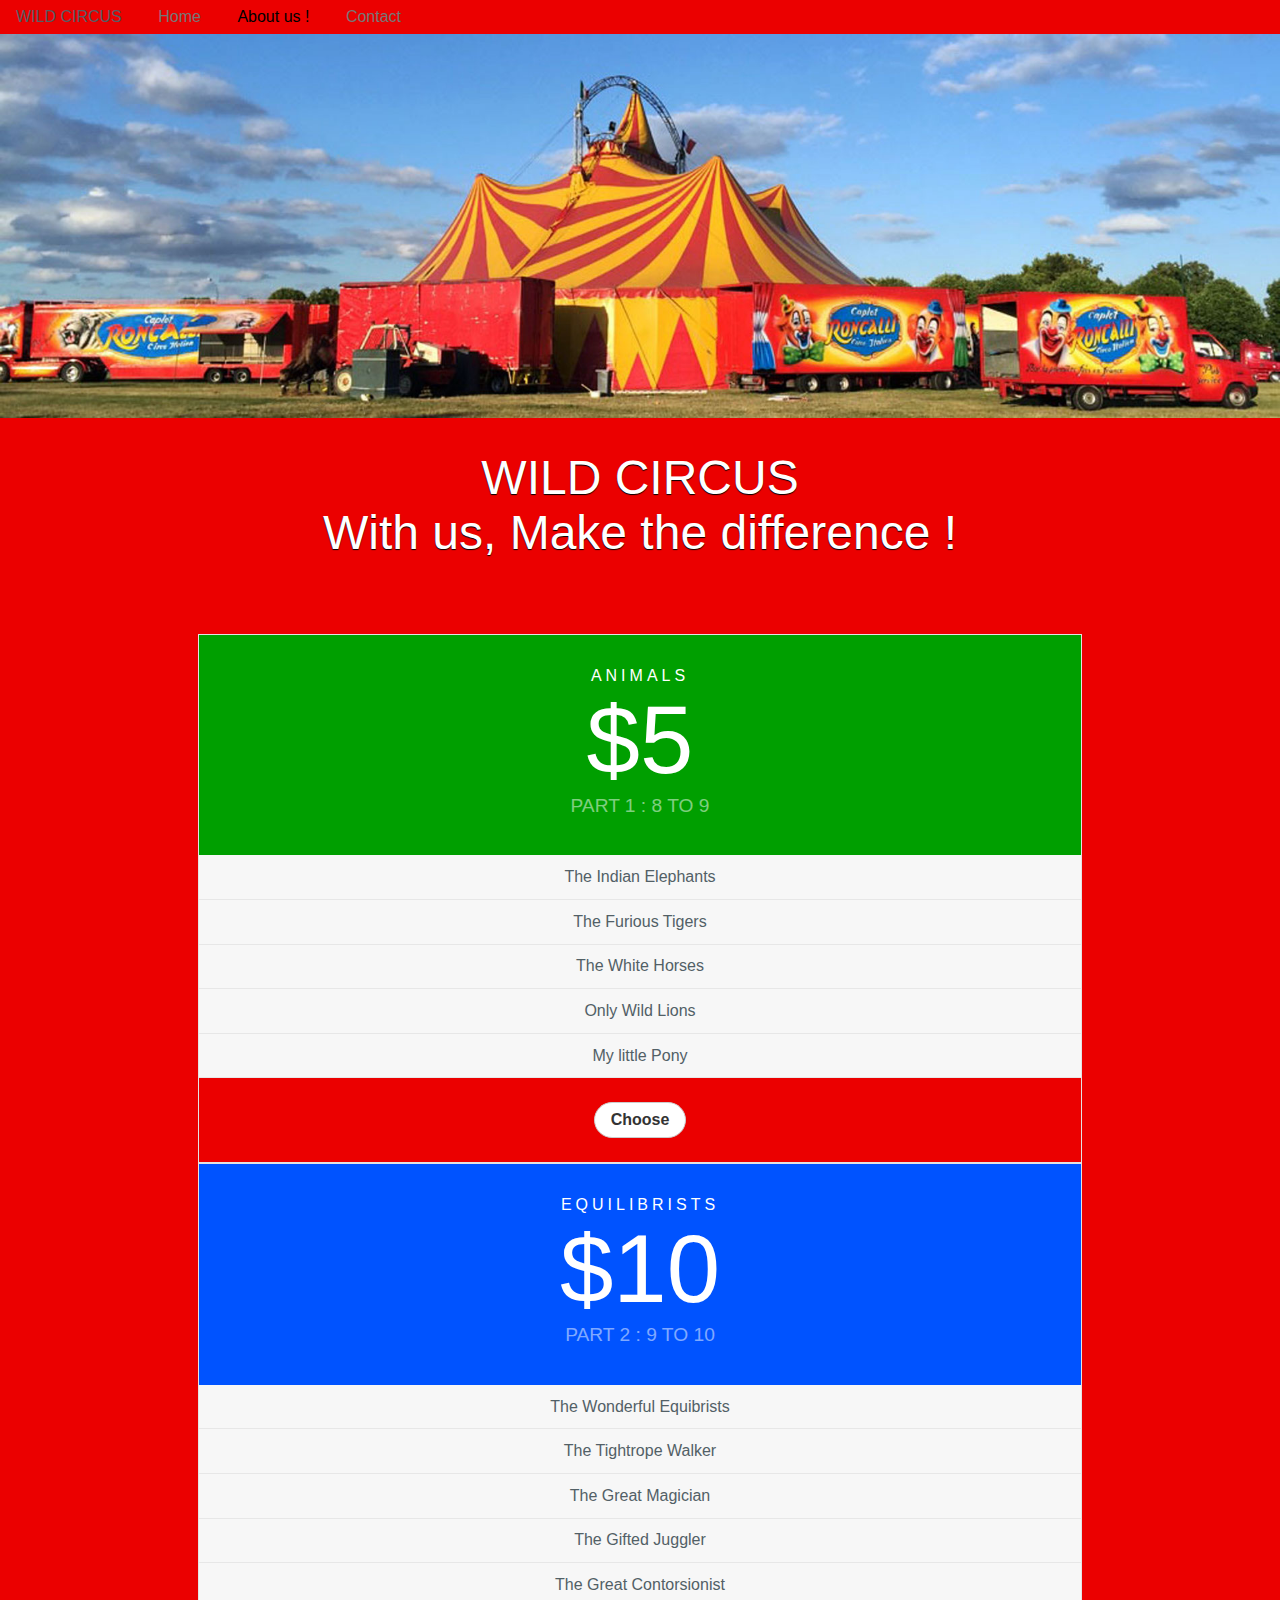
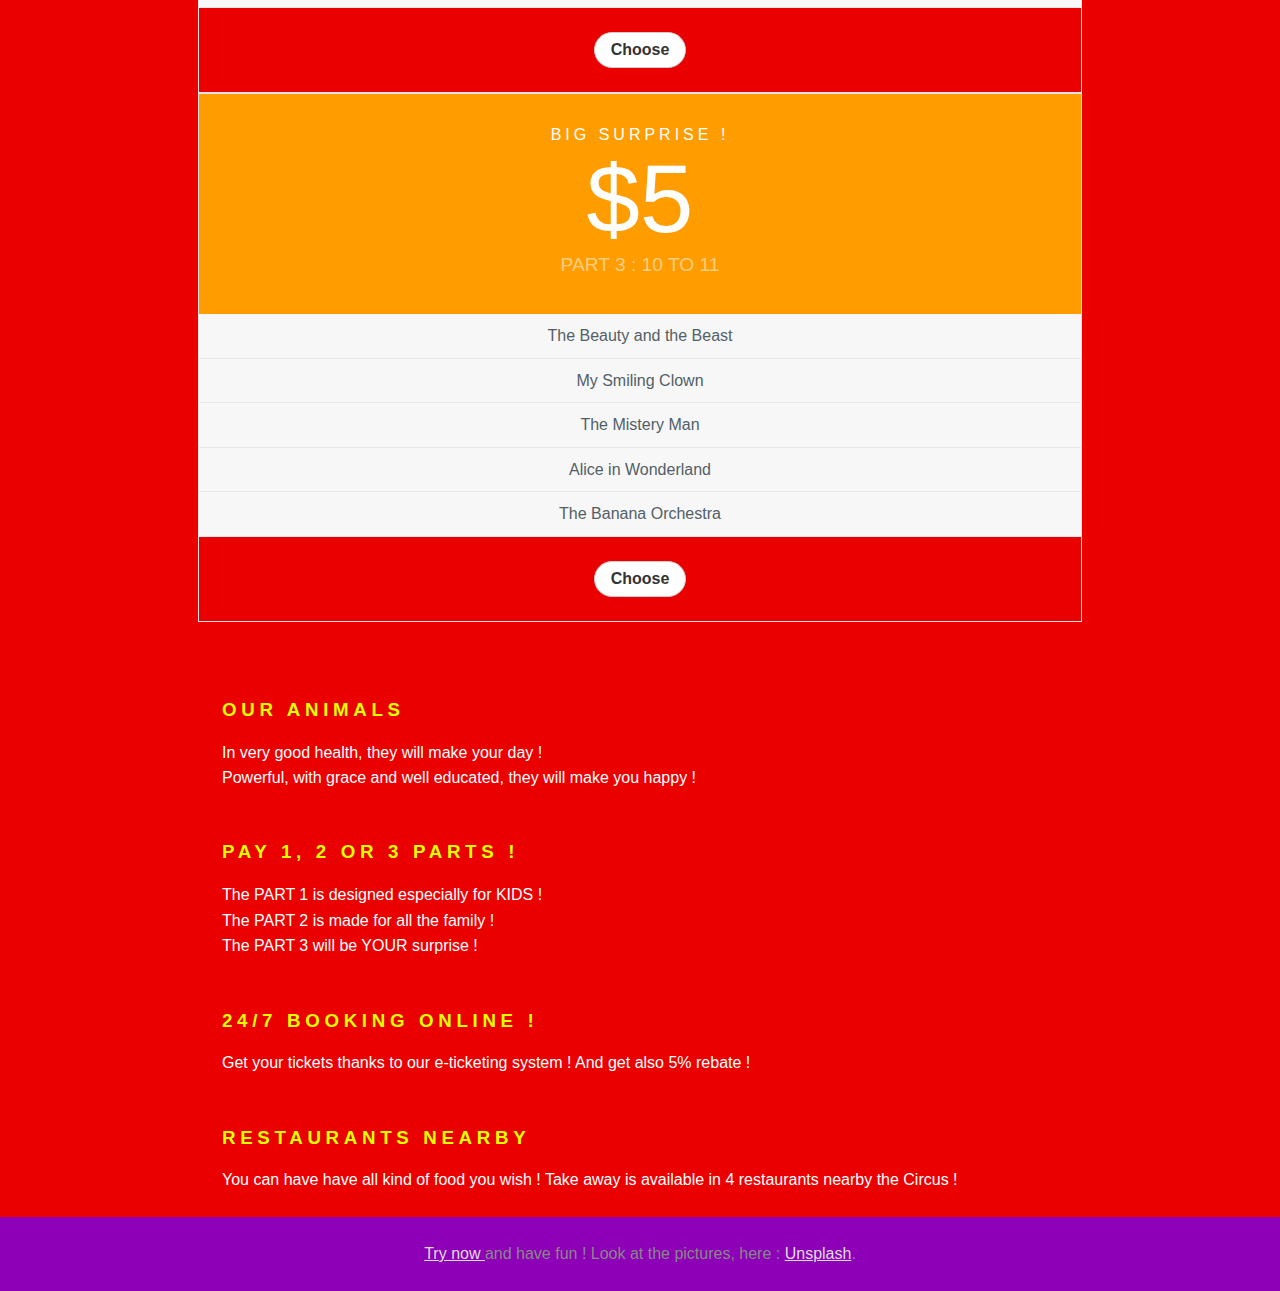
<file: index.html>
<!doctype html>
<html lang="en">
<head>
    <meta charset="utf-8">
<meta name="viewport" content="width=device-width, initial-scale=1.0">
<meta name="description" content="A layout example that shows off a responsive pricing table.">

    <title>Wild Circus homepage</title>

    


        <link rel="stylesheet" href="css/layouts/pricing2.css">




<!--[if lte IE 8]>
  
    <link rel="stylesheet" href="http://yui.yahooapis.com/pure/0.6.0/grids-responsive-old-ie-min.css">
  
<![endif]-->
<!--[if gt IE 8]><!-->
  
    <link rel="stylesheet" href="http://yui.yahooapis.com/pure/0.6.0/grids-responsive-min.css">
  
<!--<![endif]-->


    <!--[if lte IE 8]>
        <link rel="stylesheet" href="css/layouts/pricing-old-ie.css">
    <![endif]-->
    <!--[if gt IE 8]><!-->
        <link rel="stylesheet" href="css/layouts/pricing.css">
    <!--<![endif]-->
  


</head>
<body>


<div class="pure-menu pure-menu-horizontal">
    <a href="#" class="pure-menu-heading">WILD CIRCUS</a>
    <ul class="pure-menu-list">
        <li class="pure-menu-item"><a href="index.html" class="pure-menu-link">Home</a></li>
        <li class="pure-menu-item pure-menu-selected"><a href="#" class="pure-menu-link">About us !</a></li>
        <li class="pure-menu-item"><a href="#" class="pure-menu-link">Contact</a></li>
    </ul>
</div>
    
      <img class="pure-img" src="images/ph11.jpg">


    <div class="banner1">
    
    
  <h1 class="banner-head">
        WILD CIRCUS<br>With us, Make the difference !
    </h1>
</div>

<div class="l-content">
    <div class="pricing-tables pure-g">
        
        
        
        <div class="pure-u-1 pure-u-md-1-3">
            <div class="pricing-table pricing-table-free">
                <div class="pricing-table-header">
                    <h2>ANIMALS</h2>

                    <span class="pricing-table-price">
                        $5 <span>part 1 : 8 to 9</span>
                    </span>
                </div>

                <ul class="pricing-table-list">
                    <li>The Indian Elephants</li>
                    <li>The Furious Tigers</li>
                    <li>The White Horses</li>
                    <li>Only Wild Lions</li>
                    <li>My little Pony</li>
                  
                </ul>

                
                <a href="page2.html">
                <button class="button-choose pure-button">Choose</button>
                </a>
            </div>
        </div>

        
        
        
        
        
        
        <div class="pure-u-1 pure-u-md-1-3">
            <div class="pricing-table pricing-table-biz pricing-table-selected">
                <div class="pricing-table-header">
                    <h2>Equilibrists</h2>

                    <span class="pricing-table-price">
                        $10 <span>Part 2 : 9 to 10</span>
                    </span>
                </div>

                <ul class="pricing-table-list">
                    <li>The Wonderful Equibrists</li>
                    <li>The Tightrope Walker</li>
                    <li>The Great Magician</li>
                    <li>The Gifted Juggler</li>
                    <li>The Great Contorsionist</li>
                   
                </ul>
                
                <a href="page3.html">
                <button class="button-choose pure-button">Choose</button>
                </a>
            </div>
        </div>

        
        
        
        
        <div class="pure-u-1 pure-u-md-1-3">
            <div class="pricing-table pricing-table-enterprise">
                <div class="pricing-table-header">
                    <h2>big surprise !</h2>

                    <span class="pricing-table-price">
                        $5 <span>Part 3 : 10 to 11</span>
                    </span>
                </div>

                <ul class="pricing-table-list">
                    <li>The Beauty and the Beast
                    </li>
                    <li>My Smiling Clown</li>
                    <li>The Mistery Man</li>
                    <li>Alice in Wonderland</li>
                    <li>The Banana Orchestra</li>
                    
                </ul>
                
                 <a href="page4.html">
                <button class="button-choose pure-button">Choose</button>
                </a>
            </div>
        </div>
        
        
 
        
        
        
        
    </div> <!-- end pricing-tables -->

    <div class="information pure-g">
        <div class="pure-u-1 pure-u-md-1-2">
            <div class="l-box">
                <h3 class="information-head">Our Animals</h3>
                <p>
                    In very good health, they will make your day !<br>Powerful, with grace and well educated, they will make you happy ! 
                </p>
            </div>
        </div>

        <div class="pure-u-1 pure-u-md-1-2">
            <div class="l-box">
                <h3 class="information-head">Pay 1, 2 or 3 parts !</h3>
                <p>
                   The PART 1 is designed especially for KIDS !<br>The PART 2 is made for all the family !<br>The PART 3 will be YOUR surprise !
                </p>
            </div>
        </div>

        <div class="pure-u-1 pure-u-md-1-2">
            <div class="l-box">
                <h3 class="information-head">24/7 booking online !</h3>
                <p>
                    Get your tickets thanks to our e-ticketing system ! And get also 5% rebate !
                </p>
            </div>
        </div>

        <div class="pure-u-1 pure-u-md-1-2">
            <div class="l-box">
                <h3 class="information-head">Restaurants nearby</h3>
                <p>
                    You can have have all kind of food you wish ! Take away is available in 4 restaurants nearby the Circus !
                </p>
            </div>
        </div>
    </div> <!-- end information -->
</div> <!-- end l-content -->

<div class="footer l-box">
    <p>
        <a href="#">Try now </a>and have fun ! Look at the pictures, here : <a href='http://unsplash.com/'>Unsplash</a>.
    </p>
</div>




</body>
</html>
</file>
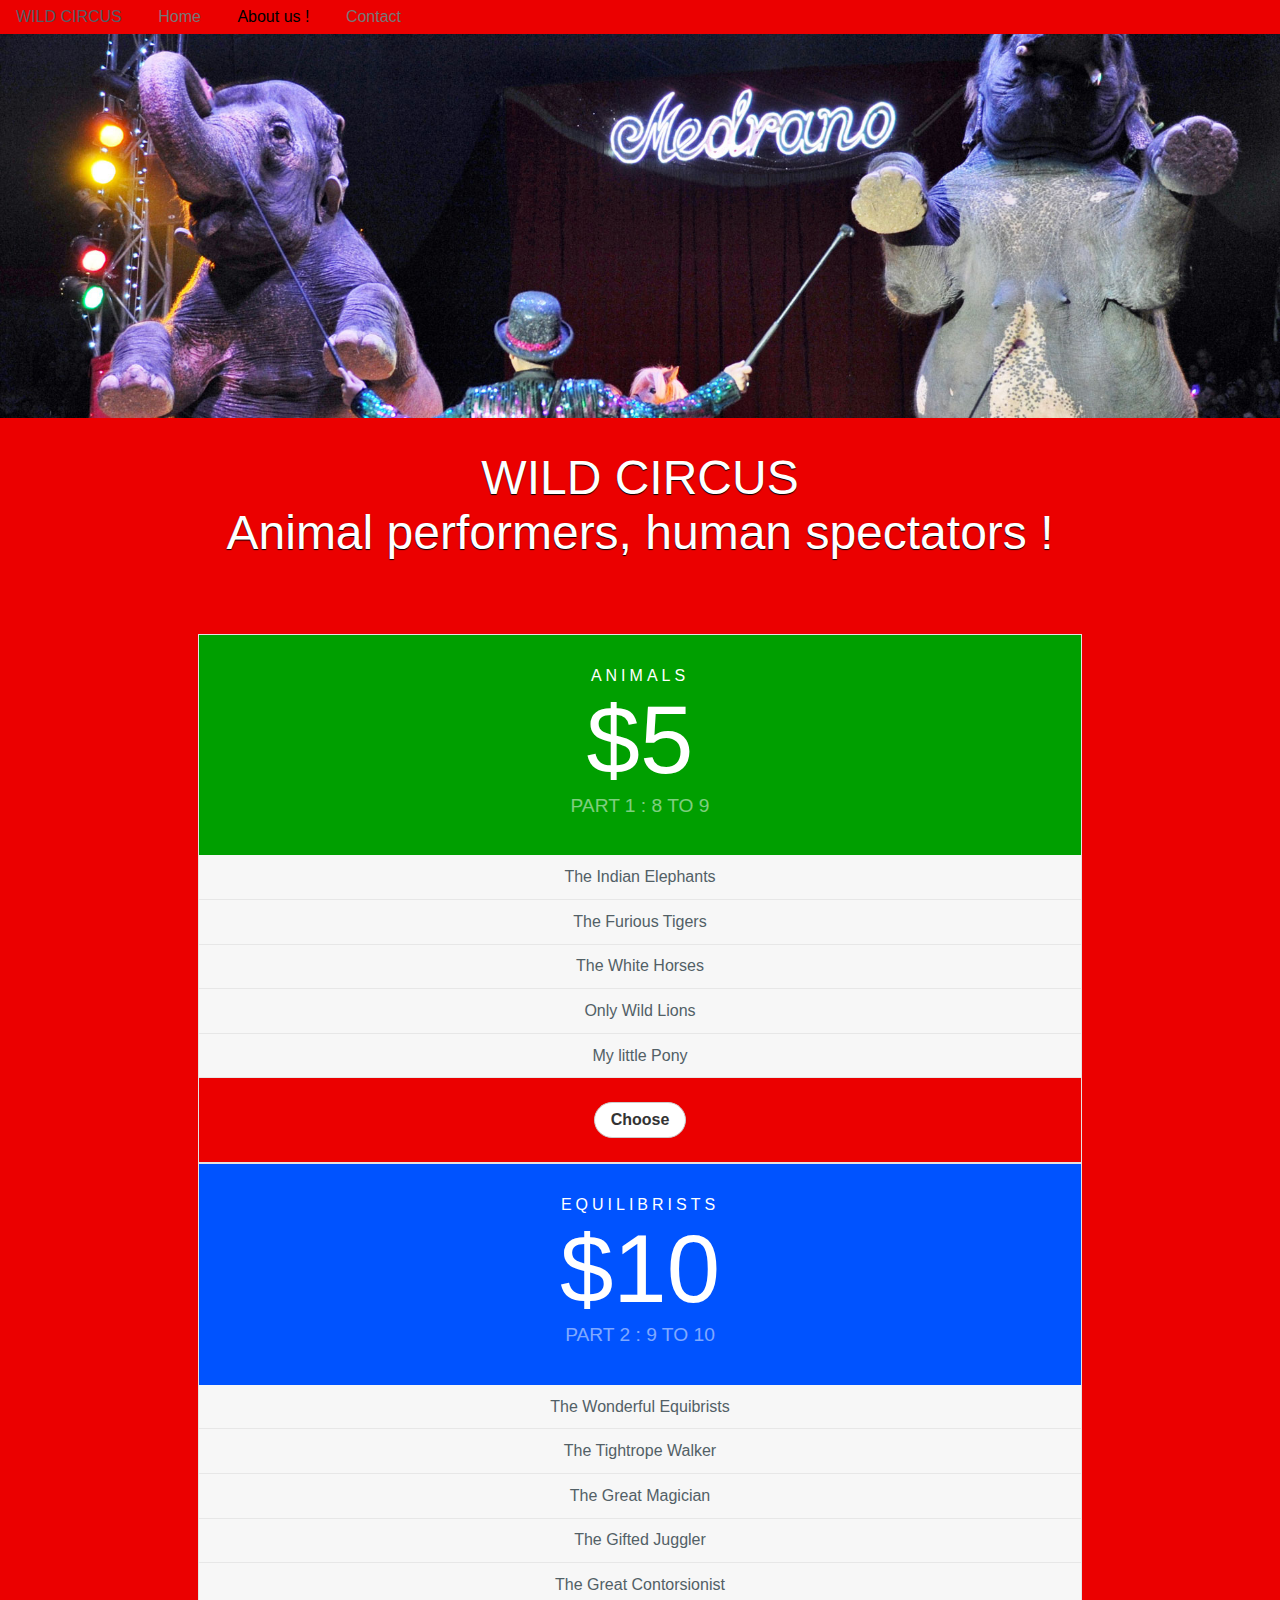
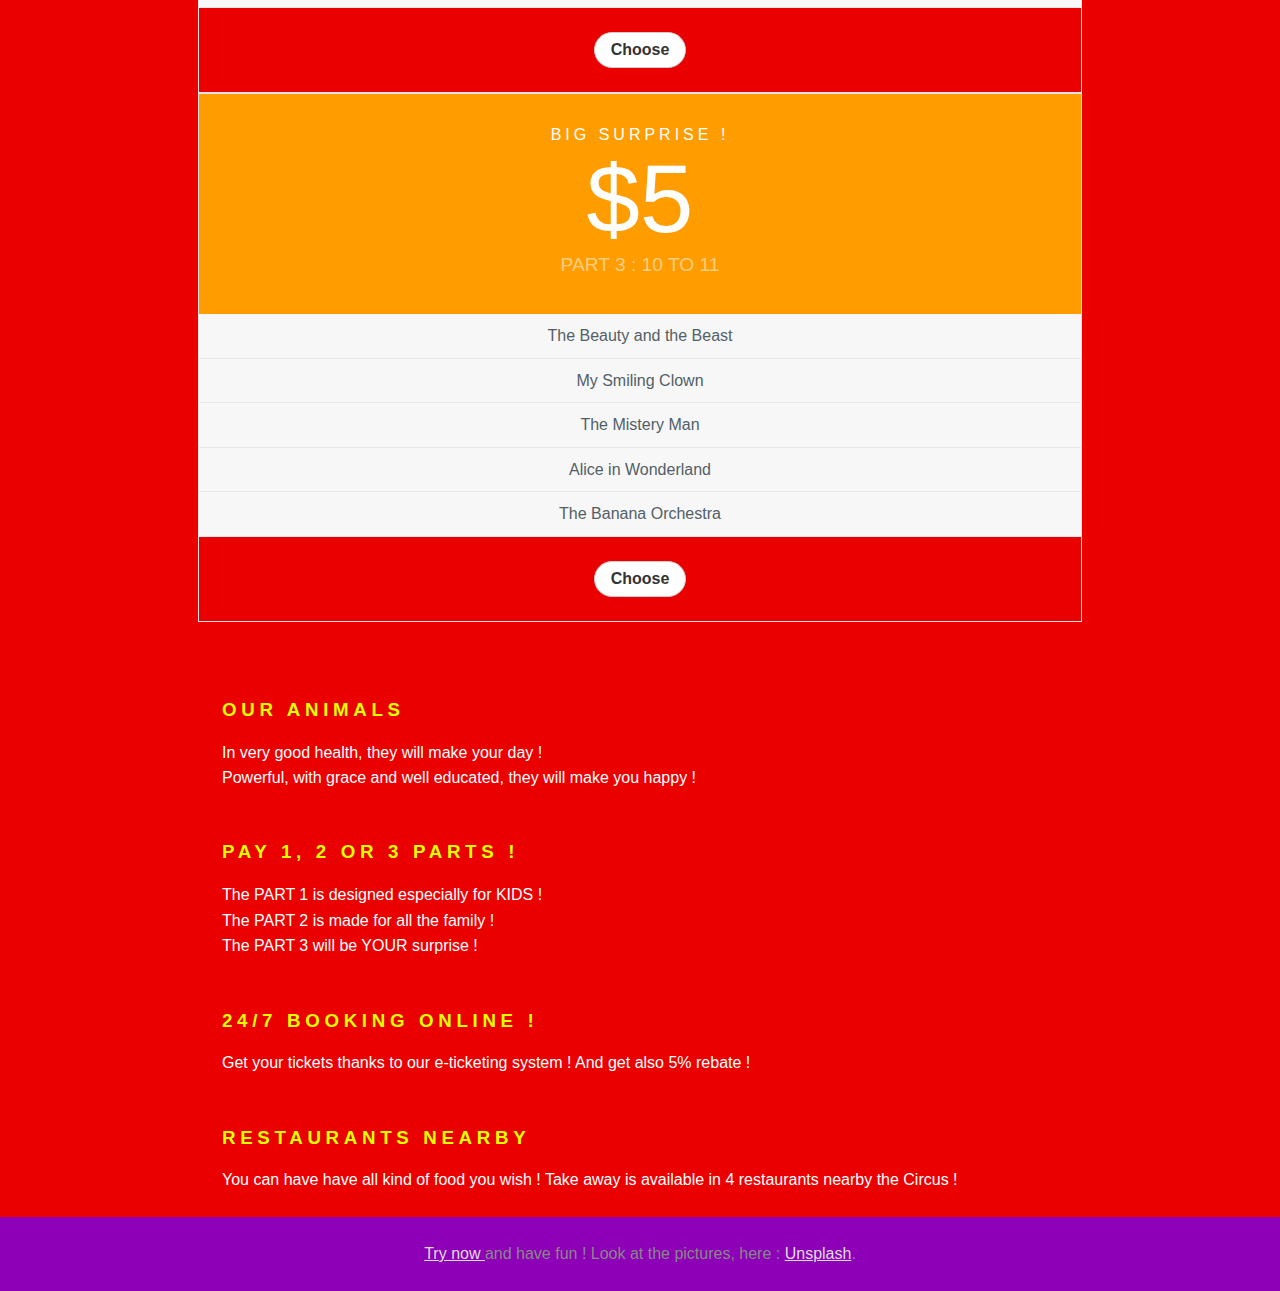
<file: page2.html>
<!doctype html>
<html lang="en">
<head>
    <meta charset="utf-8">
<meta name="viewport" content="width=device-width, initial-scale=1.0">
<meta name="description" content="A layout example that shows off a responsive pricing table.">

    <title>Wild Circus Animals</title>

    


        <link rel="stylesheet" href="css/layouts/pricing2.css">




<!--[if lte IE 8]>
  
    <link rel="stylesheet" href="http://yui.yahooapis.com/pure/0.6.0/grids-responsive-old-ie-min.css">
  
<![endif]-->
<!--[if gt IE 8]><!-->
  
    <link rel="stylesheet" href="http://yui.yahooapis.com/pure/0.6.0/grids-responsive-min.css">
  
<!--<![endif]-->


    <!--[if lte IE 8]>
        <link rel="stylesheet" href="css/layouts/pricing-old-ie.css">
    <![endif]-->
    <!--[if gt IE 8]><!-->
        <link rel="stylesheet" href="css/layouts/pricing.css">
    <!--<![endif]-->
  


</head>
<body>


<div class="pure-menu pure-menu-horizontal">
    <a href="#" class="pure-menu-heading">WILD CIRCUS</a>
    <ul class="pure-menu-list">
        <li class="pure-menu-item"><a href="index.html" class="pure-menu-link">Home</a></li>
        <li class="pure-menu-item pure-menu-selected"><a href="#" class="pure-menu-link">About us !</a></li>
        <li class="pure-menu-item"><a href="#" class="pure-menu-link">Contact</a></li>
    </ul>
</div>
    
      <img class="pure-img" src="images/ph21.jpg">


    <div class="banner1">
    
    
  <h1 class="banner-head">
        WILD CIRCUS<br>Animal performers, human spectators !
    </h1>
</div>

<div class="l-content">
    <div class="pricing-tables pure-g">
        
        
        
        <div class="pure-u-1 pure-u-md-1-3">
            <div class="pricing-table pricing-table-free">
                <div class="pricing-table-header">
                    <h2>ANIMALS</h2>

                    <span class="pricing-table-price">
                        $5 <span>part 1 : 8 to 9</span>
                    </span>
                </div>

                <ul class="pricing-table-list">
                    <li>The Indian Elephants</li>
                    <li>The Furious Tigers</li>
                    <li>The White Horses</li>
                    <li>Only Wild Lions</li>
                    <li>My little Pony</li>
                  
                </ul>

                
                <a href="page2.html">
                <button class="button-choose pure-button">Choose</button>
                </a>
            </div>
        </div>

        
        
        
        
        
        
        <div class="pure-u-1 pure-u-md-1-3">
            <div class="pricing-table pricing-table-biz pricing-table-selected">
                <div class="pricing-table-header">
                    <h2>Equilibrists</h2>

                    <span class="pricing-table-price">
                        $10 <span>Part 2 : 9 to 10</span>
                    </span>
                </div>

                <ul class="pricing-table-list">
                    <li>The Wonderful Equibrists</li>
                    <li>The Tightrope Walker</li>
                    <li>The Great Magician</li>
                    <li>The Gifted Juggler</li>
                    <li>The Great Contorsionist</li>
                   
                </ul>
                
                <a href="page3.html">
                <button class="button-choose pure-button">Choose</button>
                </a>
            </div>
        </div>

        
        
        
        
        <div class="pure-u-1 pure-u-md-1-3">
            <div class="pricing-table pricing-table-enterprise">
                <div class="pricing-table-header">
                    <h2>big surprise !</h2>

                    <span class="pricing-table-price">
                        $5 <span>Part 3 : 10 to 11</span>
                    </span>
                </div>

                <ul class="pricing-table-list">
                    <li>The Beauty and the Beast
                    </li>
                    <li>My Smiling Clown</li>
                    <li>The Mistery Man</li>
                    <li>Alice in Wonderland</li>
                    <li>The Banana Orchestra</li>
                    
                </ul>
                
                 <a href="page4.html">
                <button class="button-choose pure-button">Choose</button>
                </a>
            </div>
        </div>
        
        
 
        
        
        
        
    </div> <!-- end pricing-tables -->

    <div class="information pure-g">
        <div class="pure-u-1 pure-u-md-1-2">
            <div class="l-box">
                <h3 class="information-head">Our Animals</h3>
                <p>
                    In very good health, they will make your day !<br>Powerful, with grace and well educated, they will make you happy ! 
                </p>
            </div>
        </div>

        <div class="pure-u-1 pure-u-md-1-2">
            <div class="l-box">
                <h3 class="information-head">Pay 1, 2 or 3 parts !</h3>
                <p>
                   The PART 1 is designed especially for KIDS !<br>The PART 2 is made for all the family !<br>The PART 3 will be YOUR surprise !
                </p>
            </div>
        </div>

        <div class="pure-u-1 pure-u-md-1-2">
            <div class="l-box">
                <h3 class="information-head">24/7 booking online !</h3>
                <p>
                    Get your tickets thanks to our e-ticketing system ! And get also 5% rebate !
                </p>
            </div>
        </div>

        <div class="pure-u-1 pure-u-md-1-2">
            <div class="l-box">
                <h3 class="information-head">Restaurants nearby</h3>
                <p>
                    You can have have all kind of food you wish ! Take away is available in 4 restaurants nearby the Circus !
                </p>
            </div>
        </div>
    </div> <!-- end information -->
</div> <!-- end l-content -->

<div class="footer l-box">
    <p>
        <a href="#">Try now </a>and have fun ! Look at the pictures, here : <a href='http://unsplash.com/'>Unsplash</a>.
    </p>
</div>




</body>
</html>
</file>
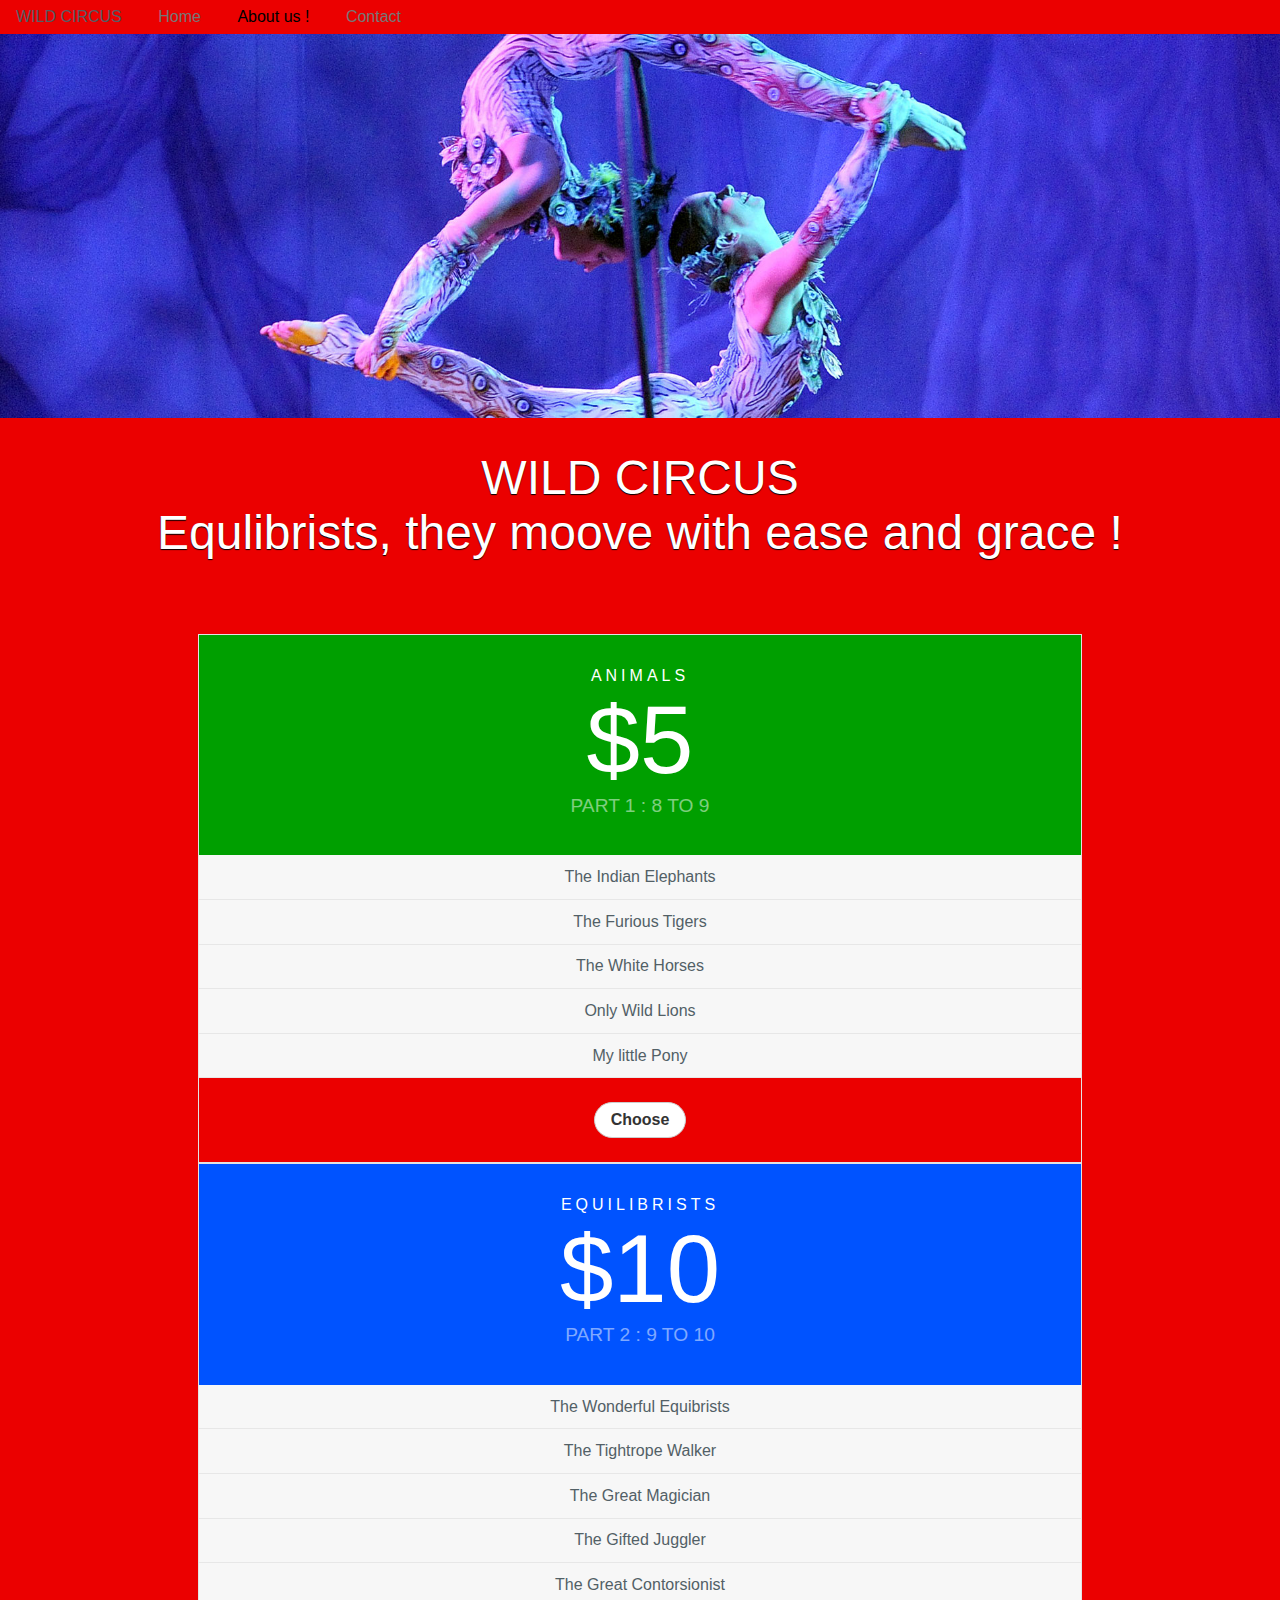
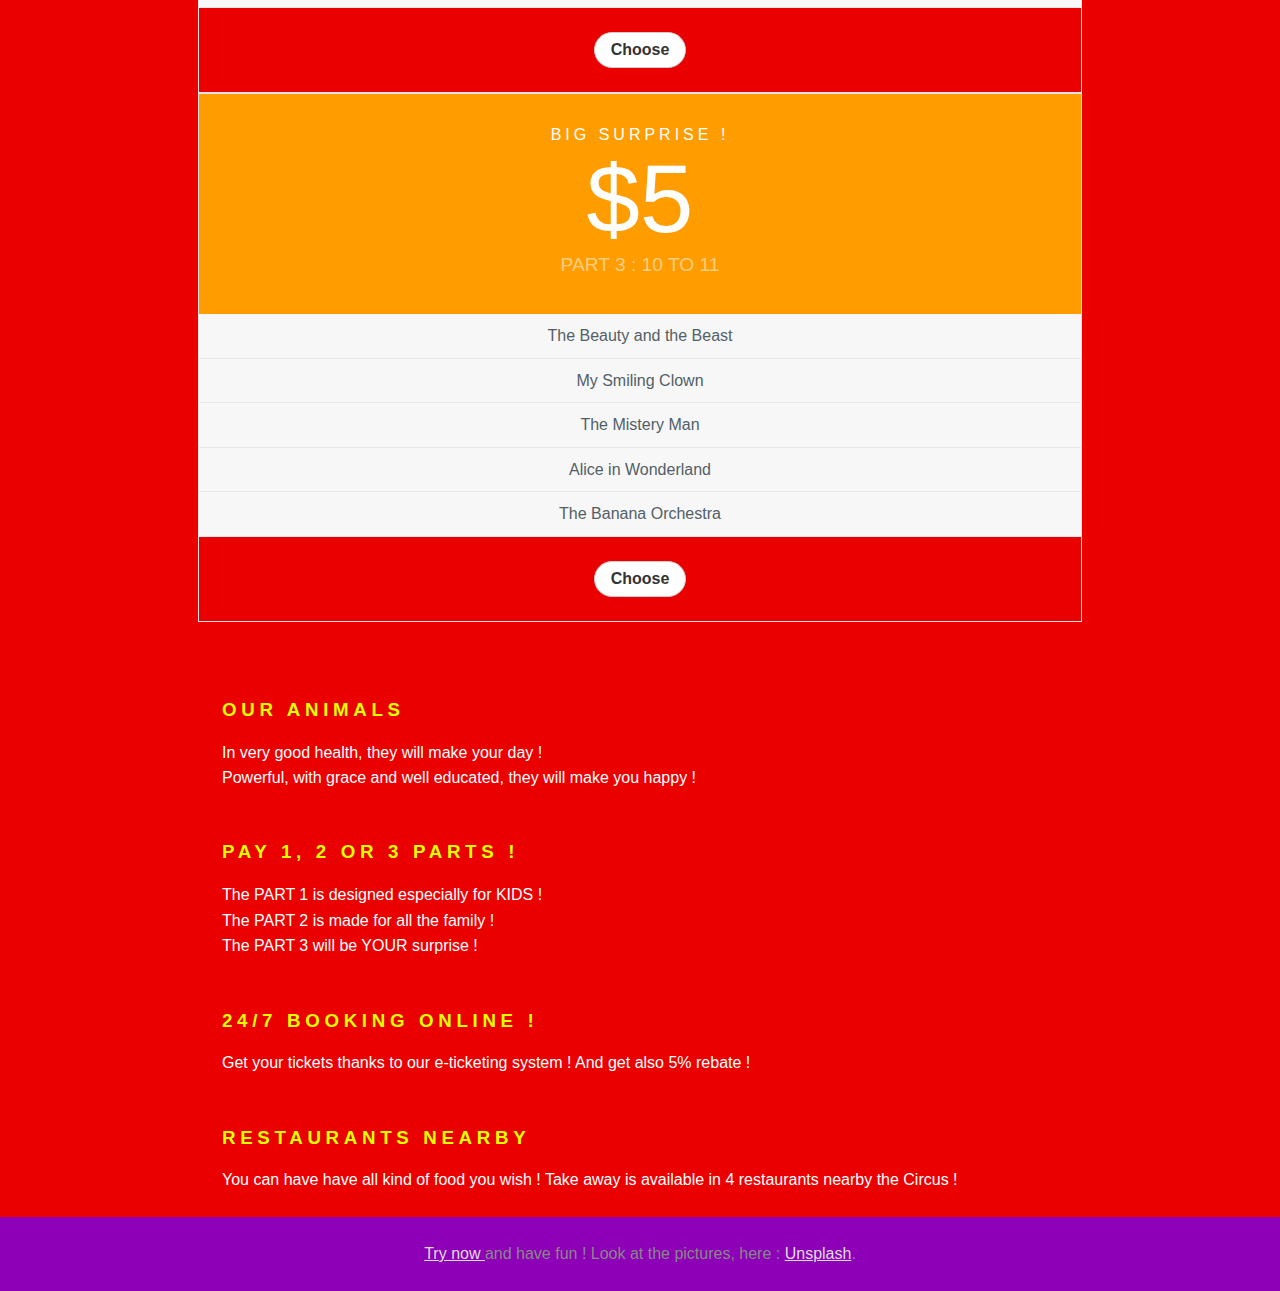
<file: page3.html>
<!doctype html>
<html lang="en">
<head>
    <meta charset="utf-8">
<meta name="viewport" content="width=device-width, initial-scale=1.0">
<meta name="description" content="A layout example that shows off a responsive pricing table.">

    <title>Wild Circus Equilibrists</title>

    


        <link rel="stylesheet" href="css/layouts/pricing2.css">




<!--[if lte IE 8]>
  
    <link rel="stylesheet" href="http://yui.yahooapis.com/pure/0.6.0/grids-responsive-old-ie-min.css">
  
<![endif]-->
<!--[if gt IE 8]><!-->
  
    <link rel="stylesheet" href="http://yui.yahooapis.com/pure/0.6.0/grids-responsive-min.css">
  
<!--<![endif]-->


    <!--[if lte IE 8]>
        <link rel="stylesheet" href="css/layouts/pricing-old-ie.css">
    <![endif]-->
    <!--[if gt IE 8]><!-->
        <link rel="stylesheet" href="css/layouts/pricing.css">
    <!--<![endif]-->
  


</head>
<body>


<div class="pure-menu pure-menu-horizontal">
    <a href="#" class="pure-menu-heading">WILD CIRCUS</a>
    <ul class="pure-menu-list">
        <li class="pure-menu-item"><a href="index.html" class="pure-menu-link">Home</a></li>
        <li class="pure-menu-item pure-menu-selected"><a href="#" class="pure-menu-link">About us !</a></li>
        <li class="pure-menu-item"><a href="#" class="pure-menu-link">Contact</a></li>
    </ul>
</div>
    
      <img class="pure-img" src="images/ph31.jpg">


    <div class="banner1">
    
    
  <h1 class="banner-head">
        WILD CIRCUS<br>Equlibrists, they moove with ease and grace !
    </h1>
</div>

<div class="l-content">
    <div class="pricing-tables pure-g">
        
        
        
        <div class="pure-u-1 pure-u-md-1-3">
            <div class="pricing-table pricing-table-free">
                <div class="pricing-table-header">
                    <h2>ANIMALS</h2>

                    <span class="pricing-table-price">
                        $5 <span>part 1 : 8 to 9</span>
                    </span>
                </div>

                <ul class="pricing-table-list">
                    <li>The Indian Elephants</li>
                    <li>The Furious Tigers</li>
                    <li>The White Horses</li>
                    <li>Only Wild Lions</li>
                    <li>My little Pony</li>
                  
                </ul>

                
                <a href="page2.html">
                <button class="button-choose pure-button">Choose</button>
                </a>
            </div>
        </div>

        
        
        
        
        
        
        <div class="pure-u-1 pure-u-md-1-3">
            <div class="pricing-table pricing-table-biz pricing-table-selected">
                <div class="pricing-table-header">
                    <h2>Equilibrists</h2>

                    <span class="pricing-table-price">
                        $10 <span>Part 2 : 9 to 10</span>
                    </span>
                </div>

                <ul class="pricing-table-list">
                    <li>The Wonderful Equibrists</li>
                    <li>The Tightrope Walker</li>
                    <li>The Great Magician</li>
                    <li>The Gifted Juggler</li>
                    <li>The Great Contorsionist</li>
                   
                </ul>
                
                <a href="page3.html">
                <button class="button-choose pure-button">Choose</button>
                </a>
            </div>
        </div>

        
        
        
        
        <div class="pure-u-1 pure-u-md-1-3">
            <div class="pricing-table pricing-table-enterprise">
                <div class="pricing-table-header">
                    <h2>big surprise !</h2>

                    <span class="pricing-table-price">
                        $5 <span>Part 3 : 10 to 11</span>
                    </span>
                </div>

                <ul class="pricing-table-list">
                    <li>The Beauty and the Beast
                    </li>
                    <li>My Smiling Clown</li>
                    <li>The Mistery Man</li>
                    <li>Alice in Wonderland</li>
                    <li>The Banana Orchestra</li>
                    
                </ul>
                
                 <a href="page4.html">
                <button class="button-choose pure-button">Choose</button>
                </a>
            </div>
        </div>
        
        
 
        
        
        
        
    </div> <!-- end pricing-tables -->

    <div class="information pure-g">
        <div class="pure-u-1 pure-u-md-1-2">
            <div class="l-box">
                <h3 class="information-head">Our Animals</h3>
                <p>
                    In very good health, they will make your day !<br>Powerful, with grace and well educated, they will make you happy ! 
                </p>
            </div>
        </div>

        <div class="pure-u-1 pure-u-md-1-2">
            <div class="l-box">
                <h3 class="information-head">Pay 1, 2 or 3 parts !</h3>
                <p>
                   The PART 1 is designed especially for KIDS !<br>The PART 2 is made for all the family !<br>The PART 3 will be YOUR surprise !
                </p>
            </div>
        </div>

        <div class="pure-u-1 pure-u-md-1-2">
            <div class="l-box">
                <h3 class="information-head">24/7 booking online !</h3>
                <p>
                    Get your tickets thanks to our e-ticketing system ! And get also 5% rebate !
                </p>
            </div>
        </div>

        <div class="pure-u-1 pure-u-md-1-2">
            <div class="l-box">
                <h3 class="information-head">Restaurants nearby</h3>
                <p>
                    You can have have all kind of food you wish ! Take away is available in 4 restaurants nearby the Circus !
                </p>
            </div>
        </div>
    </div> <!-- end information -->
</div> <!-- end l-content -->

<div class="footer l-box">
    <p>
        <a href="#">Try now </a>and have fun ! Look at the pictures, here : <a href='http://unsplash.com/'>Unsplash</a>.
    </p>
</div>




</body>
</html>
</file>
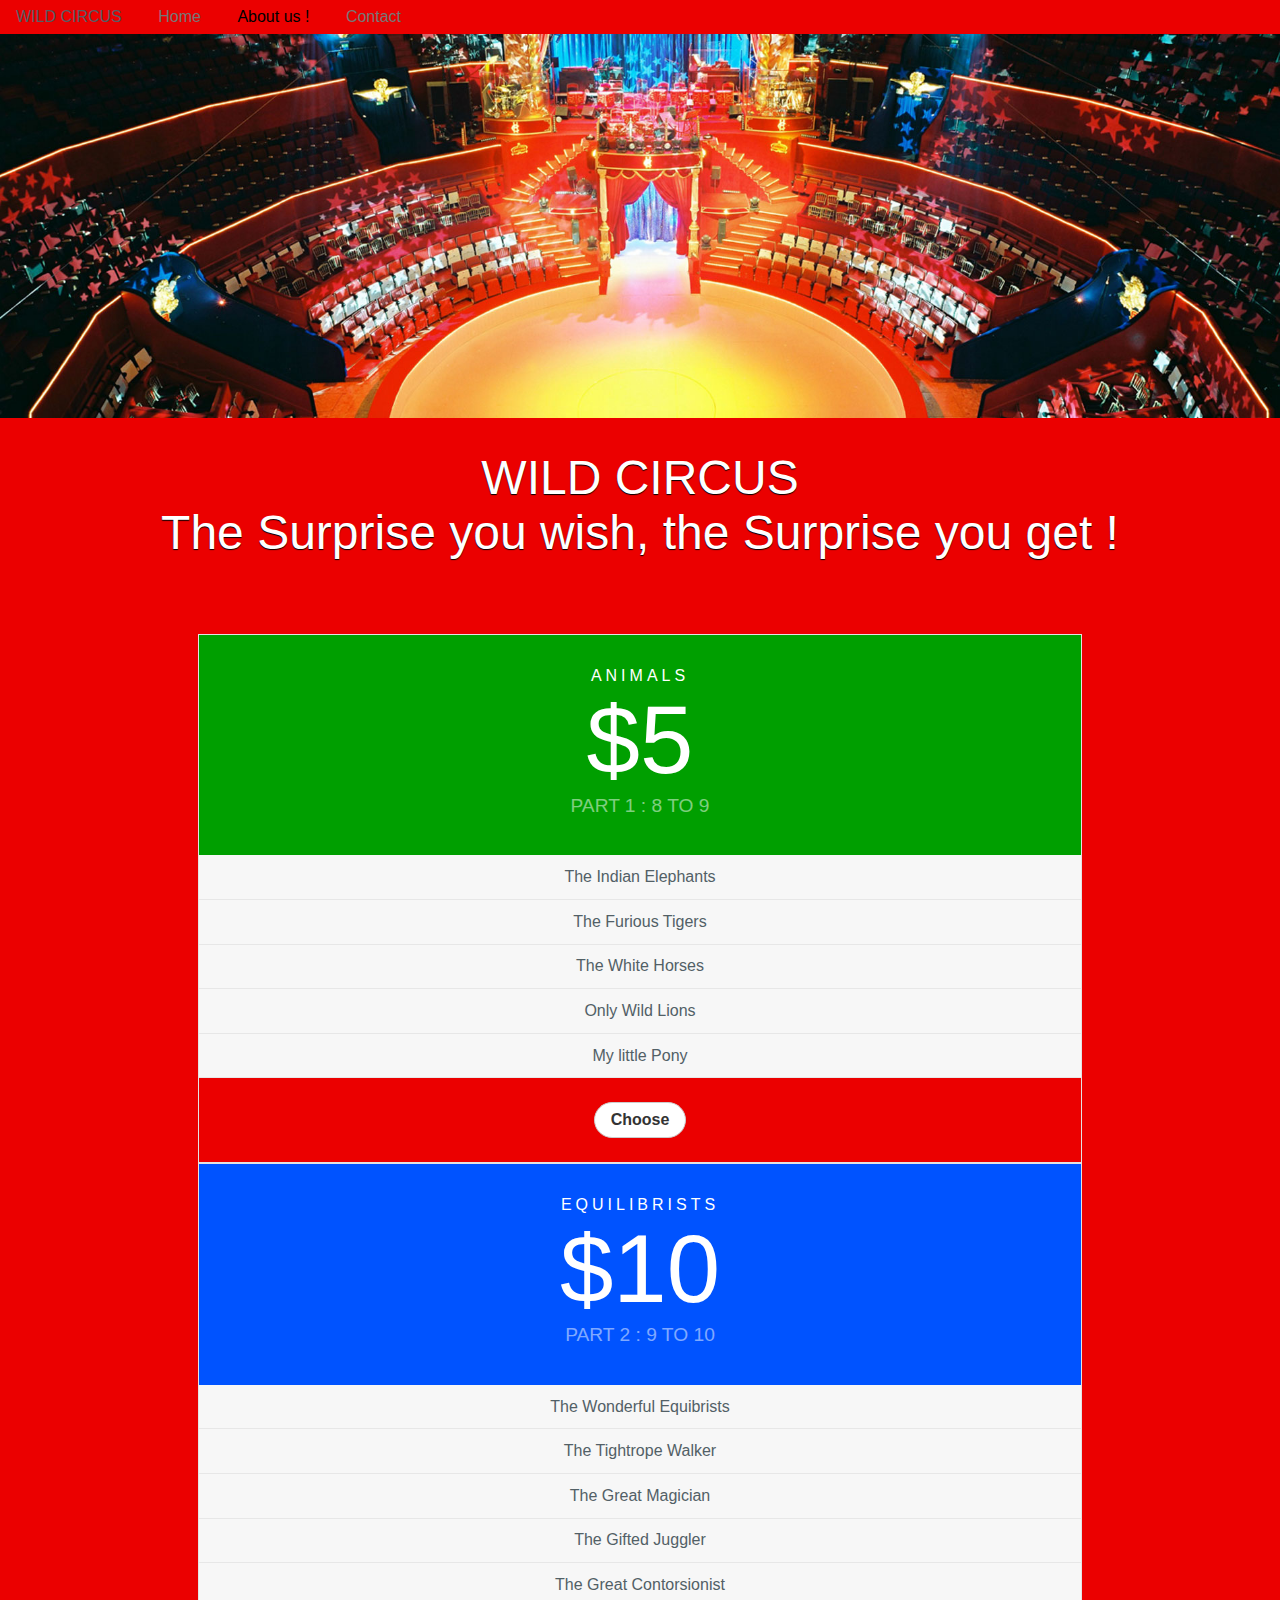
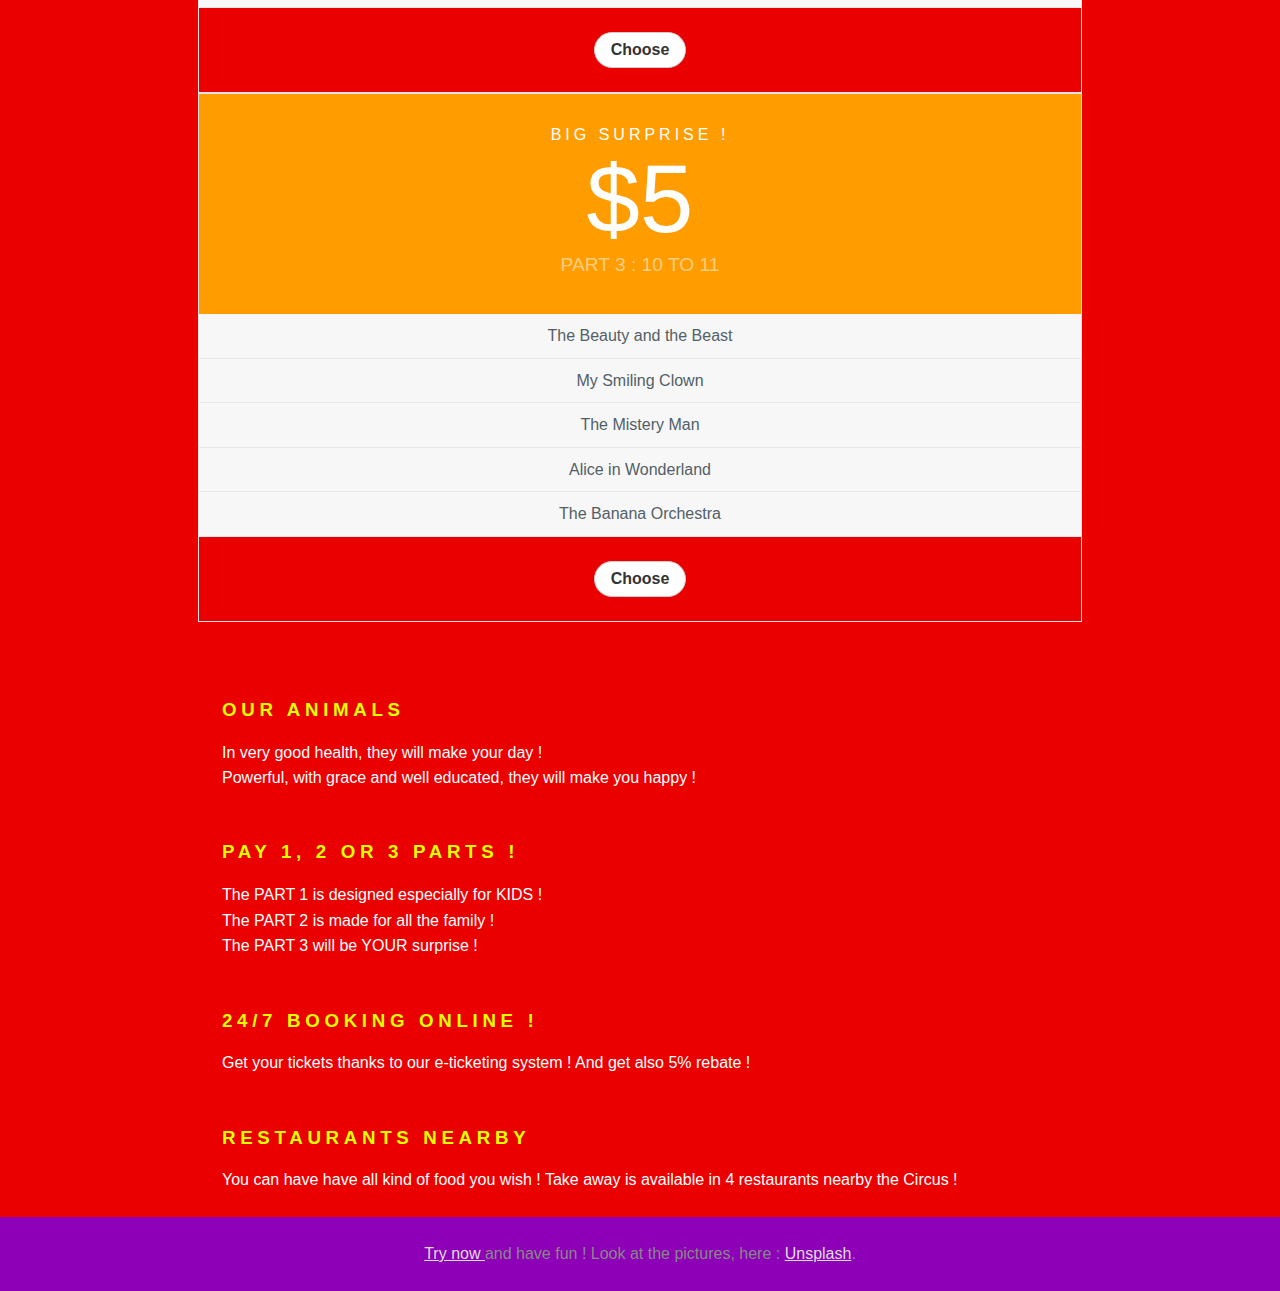
<file: page4.html>
<!doctype html>
<html lang="en">
<head>
    <meta charset="utf-8">
<meta name="viewport" content="width=device-width, initial-scale=1.0">
<meta name="description" content="A layout example that shows off a responsive pricing table.">

    <title>Wild Circus Surprise</title>

    


        <link rel="stylesheet" href="css/layouts/pricing2.css">




<!--[if lte IE 8]>
  
    <link rel="stylesheet" href="http://yui.yahooapis.com/pure/0.6.0/grids-responsive-old-ie-min.css">
  
<![endif]-->
<!--[if gt IE 8]><!-->
  
    <link rel="stylesheet" href="http://yui.yahooapis.com/pure/0.6.0/grids-responsive-min.css">
  
<!--<![endif]-->


    <!--[if lte IE 8]>
        <link rel="stylesheet" href="css/layouts/pricing-old-ie.css">
    <![endif]-->
    <!--[if gt IE 8]><!-->
        <link rel="stylesheet" href="css/layouts/pricing.css">
    <!--<![endif]-->
  


</head>
<body>


<div class="pure-menu pure-menu-horizontal">
    <a href="#" class="pure-menu-heading">WILD CIRCUS</a>
    <ul class="pure-menu-list">
        <li class="pure-menu-item"><a href="index.html" class="pure-menu-link">Home</a></li>
        <li class="pure-menu-item pure-menu-selected"><a href="#" class="pure-menu-link">About us !</a></li>
        <li class="pure-menu-item"><a href="#" class="pure-menu-link">Contact</a></li>
    </ul>
</div>
    
      <img class="pure-img" src="images/ph41.jpg">


    <div class="banner1">
    
    
  <h1 class="banner-head">
        WILD CIRCUS<br>The Surprise you wish, the Surprise you get !
    </h1>
</div>

<div class="l-content">
    <div class="pricing-tables pure-g">
        
        
        
        <div class="pure-u-1 pure-u-md-1-3">
            <div class="pricing-table pricing-table-free">
                <div class="pricing-table-header">
                    <h2>ANIMALS</h2>

                    <span class="pricing-table-price">
                        $5 <span>part 1 : 8 to 9</span>
                    </span>
                </div>

                <ul class="pricing-table-list">
                    <li>The Indian Elephants</li>
                    <li>The Furious Tigers</li>
                    <li>The White Horses</li>
                    <li>Only Wild Lions</li>
                    <li>My little Pony</li>
                  
                </ul>

                
                <a href="page2.html">
                <button class="button-choose pure-button">Choose</button>
                </a>
            </div>
        </div>

        
        
        
        
        
        
        <div class="pure-u-1 pure-u-md-1-3">
            <div class="pricing-table pricing-table-biz pricing-table-selected">
                <div class="pricing-table-header">
                    <h2>Equilibrists</h2>

                    <span class="pricing-table-price">
                        $10 <span>Part 2 : 9 to 10</span>
                    </span>
                </div>

                <ul class="pricing-table-list">
                    <li>The Wonderful Equibrists</li>
                    <li>The Tightrope Walker</li>
                    <li>The Great Magician</li>
                    <li>The Gifted Juggler</li>
                    <li>The Great Contorsionist</li>
                   
                </ul>
                
                <a href="page3.html">
                <button class="button-choose pure-button">Choose</button>
                </a>
            </div>
        </div>

        
        
        
        
        <div class="pure-u-1 pure-u-md-1-3">
            <div class="pricing-table pricing-table-enterprise">
                <div class="pricing-table-header">
                    <h2>big surprise !</h2>

                    <span class="pricing-table-price">
                        $5 <span>Part 3 : 10 to 11</span>
                    </span>
                </div>

                <ul class="pricing-table-list">
                   <li>The Beauty and the Beast
                    </li>
                    <li>My Smiling Clown</li>
                    <li>The Mistery Man</li>
                    <li>Alice in Wonderland</li>
                    <li>The Banana Orchestra</li>
                    
                </ul>
                
                 <a href="page4.html">
                <button class="button-choose pure-button">Choose</button>
                </a>
            </div>
        </div>
        
        
 
        
        
        
        
    </div> <!-- end pricing-tables -->

    <div class="information pure-g">
        <div class="pure-u-1 pure-u-md-1-2">
            <div class="l-box">
                <h3 class="information-head">Our Animals</h3>
                <p>
                    In very good health, they will make your day !<br>Powerful, with grace and well educated, they will make you happy ! 
                </p>
            </div>
        </div>

        <div class="pure-u-1 pure-u-md-1-2">
            <div class="l-box">
                <h3 class="information-head">Pay 1, 2 or 3 parts !</h3>
                <p>
                   The PART 1 is designed especially for KIDS !<br>The PART 2 is made for all the family !<br>The PART 3 will be YOUR surprise !
                </p>
            </div>
        </div>

        <div class="pure-u-1 pure-u-md-1-2">
            <div class="l-box">
                <h3 class="information-head">24/7 booking online !</h3>
                <p>
                    Get your tickets thanks to our e-ticketing system ! And get also 5% rebate !
                </p>
            </div>
        </div>

        <div class="pure-u-1 pure-u-md-1-2">
            <div class="l-box">
                <h3 class="information-head">Restaurants nearby</h3>
                <p>
                    You can have have all kind of food you wish ! Take away is available in 4 restaurants nearby the Circus !
                </p>
            </div>
        </div>
    </div> <!-- end information -->
</div> <!-- end l-content -->

<div class="footer l-box">
    <p>
        <a href="#">Try now </a>and have fun ! Look at the pictures, here : <a href='http://unsplash.com/'>Unsplash</a>.
    </p>
</div>




</body>
</html>
</file>
<file: css/layouts/pricing-old-ie.css>
/*
 * -- BASE STYLES --
 * Most of these are inherited from Base, but I want to change a few.
 */

body {
    color: #526066;
}

h2,
h3 {
    letter-spacing: 0.25em;
    text-transform: uppercase;
    font-weight: 600;
}

p {
    line-height: 1.6em;
}

/*
 * -- Layout Styles --
 */

.l-content {
    margin: 0 auto;
}

.l-box {
    padding: 0.5em 2em;
}

/*
 * -- MENU STYLES --
 * Make the menu have a very faint box-shadow.
 */

.pure-menu {
    box-shadow: 0 1px 1px rgba(0,0,0, 0.10);
}

/*
 * -- BANNER --
 * The top banner with the headings. By using a combination
 * of `display: table;` and `display: table-cell;`, we can
 * vertically center the text.
 */

.banner {
    background: transparent url('http://24.media.tumblr.com/ccb268832580ac12951828a1c179de69/tumblr_mo2xbk8JUK1st5lhmo1_1280.jpg') 0 0 no-repeat fixed;
    text-align: center;
    background-size: cover;
    filter: progid:DXImageTransform.Microsoft.AlphaImageLoader(src='http://24.media.tumblr.com/ccb268832580ac12951828a1c179de69/tumblr_mo2xbk8JUK1st5lhmo1_1280.jpg', sizingMethod='scale');
    height: 200px;
    width: 100%;
    margin-bottom: 3em;
    display: table;
}

.banner-head {
    display: table-cell;
    vertical-align: middle;
    margin-bottom: 0;
    font-size: 2em;
    color: white;
    font-weight: 500;
    text-shadow: 0 1px 1px black;
}

/*
 * -- PRICING TABLE WRAPPER --
 * This element wraps up all the pricing table elements
 */

.pricing-tables,
.information {
    max-width: 980px;
    margin: 0 auto;
}

.pricing-tables {
    margin-bottom: 3.125em;
    text-align: center;
}

/*
 * -- PRICING TABLE  --
 * Every pricing table has the .pricing-table class
 */

.pricing-table {
    border: 1px solid #ddd;
    margin: 0 0.5em 2em;
    padding: 0 0 3em;
}

/*
 * -- PRICING TABLE HEADER COLORS --
 * Choose a different color based on the type of pricing table.
 */

.pricing-table-free .pricing-table-header {
    background: #519251;
}

.pricing-table-biz .pricing-table-header {
    background: #2c4985;
}

/*
 * -- PRICING TABLE HEADER --
 * By default, a header is black/white, and has some styles for its <h2> name.
 */

.pricing-table-header {
    background: #111;
    color: #fff;
}

.pricing-table-header h2 {
    margin: 0;
    padding-top: 2em;
    font-size: 1em;
    font-weight: normal;
}

/*
 * -- PRICING TABLE PRICE --
 * Styles for the price and the corresponding <span>per month</span>
 */

.pricing-table-price {
    font-size: 6em;
    margin: 0.2em 0 0;
    font-weight: 100;
}

.pricing-table-price span {
    display: block;
    text-transform: uppercase;
    font-size: 0.2em;
    padding-bottom: 2em;
    font-weight: 400;
    color: rgba(255, 255, 255, 0.5);
    *color: #fff;
}

/*
 * -- PRICING TABLE LIST --
 * Each pricing table has a <ul> which is denoted by the .pricing-table-list class
 */

.pricing-table-list {
    list-style-type: none;
    margin: 0;
    padding: 0;
    text-align: center;
}

/*
 * -- PRICING TABLE LIST ELEMENTS --
 * Styles for the individual list elements within each pricing table
 */

.pricing-table-list li {
    padding: 0.8em 0;
    background: #f7f7f7;
    border-bottom: 1px solid #e7e7e7;
}

/*
 * -- PRICING TABLE BUTTON --
 * Styles for the "Choose" button at the bottom of a pricing table.
 * This inherits from Pure Button.
 */

.button-choose {
    border: 1px solid #ccc;
    background: #fff;
    color: #333;
    border-radius: 2em;
    font-weight: bold;
    position: relative;
    bottom: -1.5em;
}

.information-head {
    color: black;
    font-weight: 500;
}

.footer {
    background: #111;
    color: #888;
    text-align: center;
}

.footer a {
    color: #ddd;
}

/*
 * -- TABLET MEDIA QUERIES --
 * On tablets, we want to slightly adjust the size of the banner
 * text and add some vertical space between the various pricing tables
 */

.banner-head {
    font-size: 4em;
}

.pricing-table {
    margin-bottom: 0;
}

/*
 * -- PHONE MEDIA QUERIES --
 * On phones, we want to reduce the height and font-size of the banner further
 */

.banner {
    height: 400px;
}

.banner-head {
    font-size: 3em;
}
</file>
<file: css/layouts/pricing.css>
/*
 * -- BASE STYLES --
 * Most of these are inherited from Base, but I want to change a few.
 */
body {
    color: #526066;
    background-color: #eb0000;
}

td /* Toutes les cellules des tableaux... */
{
    border: 1px solid #000000; /* auront une bordure de 1px */
   font-size: 2em;
    width: 40%;
    margin: 0 auto;
}



h2, h3 {
    letter-spacing: 0.25em;
    text-transform: uppercase;
    font-weight: 600;
}

p {
    line-height: 1.6em;
}


/*
 * -- Layout Styles --
 */
.l-content {
    margin: 0 auto;
}

.l-box {
    padding: 0.5em 2em;
}

/*
 * -- MENU STYLES --
 * Make the menu have a very faint box-shadow.
 */
.pure-menu {
    box-shadow: 0 1px 1px rgba(0,0,0, 0.10);
}


/*
 * -- BANNER --
 * The top banner with the headings. By using a combination
 * of `display: table;` and `display: table-cell;`, we can
 * vertically center the text.
 */

.pure-img {
     height: 100%;
    width: 100%;
    margin: 0 auto;
}




.banner1 {
    text-align: center;
    margin-bottom: 1em;
    height: 100px;
    width: 100%;
   display: table;
}





.banner {
   /* background: transparent url('http://24.media.tumblr.com/ccb268832580ac12951828a1c179de69/tumblr_mo2xbk8JUK1st5lhmo1_1280.jpg') 0 0 no-repeat fixed;
    */
  
    text-align: center;
 /* background-size: cover;
    */
   /* filter: progid:DXImageTransform.Microsoft.AlphaImageLoader(src='http://24.media.tumblr.com/ccb268832580ac12951828a1c179de69/tumblr_mo2xbk8JUK1st5lhmo1_1280.jpg', sizingMethod='scale');
    */

    /* 
    
     */
    height: 100px;
    width: 100%;
   display: table;
    margin-bottom: 1em;
}

    .banner-head {
       /* display: table-cell; */
        vertical-align: middle;
        margin-bottom: 0;
        font-size: 2em;
        color: white;
        font-weight: 500;
        text-shadow: 0 1px 1px black;
    }



/*
 * -- PRICING TABLE WRAPPER --
 * This element wraps up all the pricing table elements
 */
 .pricing-tables,
 .information {
    max-width: 900px;
    margin: 0 auto;
 }
.pricing-tables {
    margin-bottom: 3.125em;
    text-align: center;
}

/*
 * -- PRICING TABLE  --
 * Every pricing table has the .pricing-table class
 */
.pricing-table {
    border: 1px solid #e3e3e3;
    margin: 0 0.5em 2em;
    padding: 0 0 3em;
}

/*
 * -- PRICING TABLE HEADER COLORS --
 * Choose a different color based on the type of pricing table.
 */
.pricing-table-free .pricing-table-header {
    background: #009f00;
}

.pricing-table-biz .pricing-table-header {
    background: #0053ff;
}

/*
 * -- PRICING TABLE HEADER --
 * By default, a header is black/white, and has some styles for its <h2> name.
 */
.pricing-table-header {
    background: #ff9d00;
    color: #fff;
}
    .pricing-table-header h2 {
        margin: 0;
        padding-top: 2em;
        font-size: 1em;
        font-weight: normal;

    }


/*
 * -- PRICING TABLE PRICE --
 * Styles for the price and the corresponding <span>per month</span>
 */
.pricing-table-price {
    font-size: 6em;
    margin: 0.2em 0 0;
    font-weight: 100;
}
    .pricing-table-price span {
        display: block;
        text-transform: uppercase;
        font-size: 0.2em;
        padding-bottom: 2em;
        font-weight: 400;
        color: rgba(255, 255, 255, 0.5);
        *color: #fff;
    }



/*
 * -- PRICING TABLE LIST --
 * Each pricing table has a <ul> which is denoted by the .pricing-table-list class
 */
.pricing-table-list {
    list-style-type: none;
    margin: 0;
    padding: 0;
    text-align: center;
}


/*
 * -- PRICING TABLE LIST ELEMENTS --
 * Styles for the individual list elements within each pricing table
 */
.pricing-table-list li {
    padding: 0.8em 0;
    background: #f7f7f7;
    border-bottom: 1px solid #e7e7e7;
}


/*
 * -- PRICING TABLE BUTTON --
 * Styles for the "Choose" button at the bottom of a pricing table.
 * This inherits from Pure Button.
 */
.button-choose {
    border: 1px solid #ccc;
    background: #fff;
    color: #333;
    border-radius: 2em;
    font-weight: bold;
    position: relative;
    bottom: -1.5em;
}

.information-head {
    color: #e2ff00;
    font-weight: 700;
}

.l-box {
    color: #ffffff;
}





.footer {
    background: #8d00b7;
    color: #888;
    text-align: center;
}
    .footer a {
        color: #ddd;
    }



/*
 * -- TABLET MEDIA QUERIES --
 * On tablets, we want to slightly adjust the size of the banner
 * text and add some vertical space between the various pricing tables
 */
@media(min-width: 767px) {

    .banner-head {
        font-size: 4em;
    }
    .pricing-table {
        margin-bottom: 0;
    }
}

/*
 * -- PHONE MEDIA QUERIES --
 * On phones, we want to reduce the height and font-size of the banner further
 */
@media (min-width: 480px) {
    .banner1 {
        height: 200px;
    }
    .banner-head {
        font-size: 3em;
    }
}
</file>
<file: css/layouts/pricing2.css>
/*!
Pure v0.6.0
Copyright 2014 Yahoo! Inc. All rights reserved.
Licensed under the BSD License.
https://github.com/yahoo/pure/blob/master/LICENSE.md
*/
/*!
normalize.css v^3.0 | MIT License | git.io/normalize
Copyright (c) Nicolas Gallagher and Jonathan Neal
*/
/*! normalize.css v3.0.2 | MIT License | git.io/normalize */html{font-family:sans-serif;-ms-text-size-adjust:100%;-webkit-text-size-adjust:100%}body{margin:0}article,aside,details,figcaption,figure,footer,header,hgroup,main,menu,nav,section,summary{display:block}audio,canvas,progress,video{display:inline-block;vertical-align:baseline}audio:not([controls]){display:none;height:0}[hidden],template{display:none}a{background-color:transparent}a:active,a:hover{outline:0}abbr[title]{border-bottom:1px dotted}b,strong{font-weight:700}dfn{font-style:italic}h1{font-size:2em;margin:.67em 0}mark{background:#ff0;color:#000}small{font-size:80%}sub,sup{font-size:75%;line-height:0;position:relative;vertical-align:baseline}sup{top:-.5em}sub{bottom:-.25em}img{border:0}svg:not(:root){overflow:hidden}figure{margin:1em 40px}hr{-moz-box-sizing:content-box;box-sizing:content-box;height:0}pre{overflow:auto}code,kbd,pre,samp{font-family:monospace,monospace;font-size:1em}button,input,optgroup,select,textarea{color:inherit;font:inherit;margin:0}button{overflow:visible}button,select{text-transform:none}button,html input[type=button],input[type=reset],input[type=submit]{-webkit-appearance:button;cursor:pointer}button[disabled],html input[disabled]{cursor:default}button::-moz-focus-inner,input::-moz-focus-inner{border:0;padding:0}input{line-height:normal}input[type=checkbox],input[type=radio]{box-sizing:border-box;padding:0}input[type=number]::-webkit-inner-spin-button,input[type=number]::-webkit-outer-spin-button{height:auto}input[type=search]{-webkit-appearance:textfield;-moz-box-sizing:content-box;-webkit-box-sizing:content-box;box-sizing:content-box}input[type=search]::-webkit-search-cancel-button,input[type=search]::-webkit-search-decoration{-webkit-appearance:none}fieldset{border:1px solid silver;margin:0 2px;padding:.35em .625em .75em}legend{border:0;padding:0}textarea{overflow:auto}optgroup{font-weight:700}table{border-collapse:collapse;border-spacing:0}td,th{padding:0}.hidden,[hidden]{display:none!important}.pure-img{max-width:100%;height:auto;display:block}.pure-g{letter-spacing:-.31em;*letter-spacing:normal;*word-spacing:-.43em;text-rendering:optimizespeed;font-family:FreeSans,Arimo,"Droid Sans",Helvetica,Arial,sans-serif;display:-webkit-flex;-webkit-flex-flow:row wrap;display:-ms-flexbox;-ms-flex-flow:row wrap;-ms-align-content:flex-start;-webkit-align-content:flex-start;align-content:flex-start}.opera-only :-o-prefocus,.pure-g{word-spacing:-.43em}.pure-u{display:inline-block;*display:inline;zoom:1;letter-spacing:normal;word-spacing:normal;vertical-align:top;text-rendering:auto}.pure-g [class *="pure-u"]{font-family:sans-serif}.pure-u-1,.pure-u-1-1,.pure-u-1-2,.pure-u-1-3,.pure-u-2-3,.pure-u-1-4,.pure-u-3-4,.pure-u-1-5,.pure-u-2-5,.pure-u-3-5,.pure-u-4-5,.pure-u-5-5,.pure-u-1-6,.pure-u-5-6,.pure-u-1-8,.pure-u-3-8,.pure-u-5-8,.pure-u-7-8,.pure-u-1-12,.pure-u-5-12,.pure-u-7-12,.pure-u-11-12,.pure-u-1-24,.pure-u-2-24,.pure-u-3-24,.pure-u-4-24,.pure-u-5-24,.pure-u-6-24,.pure-u-7-24,.pure-u-8-24,.pure-u-9-24,.pure-u-10-24,.pure-u-11-24,.pure-u-12-24,.pure-u-13-24,.pure-u-14-24,.pure-u-15-24,.pure-u-16-24,.pure-u-17-24,.pure-u-18-24,.pure-u-19-24,.pure-u-20-24,.pure-u-21-24,.pure-u-22-24,.pure-u-23-24,.pure-u-24-24{display:inline-block;*display:inline;zoom:1;letter-spacing:normal;word-spacing:normal;vertical-align:top;text-rendering:auto}.pure-u-1-24{width:4.1667%;*width:4.1357%}.pure-u-1-12,.pure-u-2-24{width:8.3333%;*width:8.3023%}.pure-u-1-8,.pure-u-3-24{width:12.5%;*width:12.469%}.pure-u-1-6,.pure-u-4-24{width:16.6667%;*width:16.6357%}.pure-u-1-5{width:20%;*width:19.969%}.pure-u-5-24{width:20.8333%;*width:20.8023%}.pure-u-1-4,.pure-u-6-24{width:25%;*width:24.969%}.pure-u-7-24{width:29.1667%;*width:29.1357%}.pure-u-1-3,.pure-u-8-24{width:33.3333%;*width:33.3023%}.pure-u-3-8,.pure-u-9-24{width:37.5%;*width:37.469%}.pure-u-2-5{width:40%;*width:39.969%}.pure-u-5-12,.pure-u-10-24{width:41.6667%;*width:41.6357%}.pure-u-11-24{width:45.8333%;*width:45.8023%}.pure-u-1-2,.pure-u-12-24{width:50%;*width:49.969%}.pure-u-13-24{width:54.1667%;*width:54.1357%}.pure-u-7-12,.pure-u-14-24{width:58.3333%;*width:58.3023%}.pure-u-3-5{width:60%;*width:59.969%}.pure-u-5-8,.pure-u-15-24{width:62.5%;*width:62.469%}.pure-u-2-3,.pure-u-16-24{width:66.6667%;*width:66.6357%}.pure-u-17-24{width:70.8333%;*width:70.8023%}.pure-u-3-4,.pure-u-18-24{width:75%;*width:74.969%}.pure-u-19-24{width:79.1667%;*width:79.1357%}.pure-u-4-5{width:80%;*width:79.969%}.pure-u-5-6,.pure-u-20-24{width:83.3333%;*width:83.3023%}.pure-u-7-8,.pure-u-21-24{width:87.5%;*width:87.469%}.pure-u-11-12,.pure-u-22-24{width:91.6667%;*width:91.6357%}.pure-u-23-24{width:95.8333%;*width:95.8023%}.pure-u-1,.pure-u-1-1,.pure-u-5-5,.pure-u-24-24{width:100%}.pure-button{display:inline-block;zoom:1;line-height:normal;white-space:nowrap;vertical-align:middle;text-align:center;cursor:pointer;-webkit-user-drag:none;-webkit-user-select:none;-moz-user-select:none;-ms-user-select:none;user-select:none;-webkit-box-sizing:border-box;-moz-box-sizing:border-box;box-sizing:border-box}.pure-button::-moz-focus-inner{padding:0;border:0}.pure-button{font-family:inherit;font-size:100%;padding:.5em 1em;color:#444;color:rgba(0,0,0,.8);border:1px solid #999;border:0 rgba(0,0,0,0);background-color:#E6E6E6;text-decoration:none;border-radius:2px}.pure-button-hover,.pure-button:hover,.pure-button:focus{filter:progid:DXImageTransform.Microsoft.gradient(startColorstr='#00000000', endColorstr='#1a000000', GradientType=0);background-image:-webkit-gradient(linear,0 0,0 100%,from(transparent),color-stop(40%,rgba(0,0,0,.05)),to(rgba(0,0,0,.1)));background-image:-webkit-linear-gradient(transparent,rgba(0,0,0,.05) 40%,rgba(0,0,0,.1));background-image:-moz-linear-gradient(top,rgba(0,0,0,.05) 0,rgba(0,0,0,.1));background-image:-o-linear-gradient(transparent,rgba(0,0,0,.05) 40%,rgba(0,0,0,.1));background-image:linear-gradient(transparent,rgba(0,0,0,.05) 40%,rgba(0,0,0,.1))}.pure-button:focus{outline:0}.pure-button-active,.pure-button:active{box-shadow:0 0 0 1px rgba(0,0,0,.15) inset,0 0 6px rgba(0,0,0,.2) inset;border-color:#000\9}.pure-button[disabled],.pure-button-disabled,.pure-button-disabled:hover,.pure-button-disabled:focus,.pure-button-disabled:active{border:0;background-image:none;filter:progid:DXImageTransform.Microsoft.gradient(enabled=false);filter:alpha(opacity=40);-khtml-opacity:.4;-moz-opacity:.4;opacity:.4;cursor:not-allowed;box-shadow:none}.pure-button-hidden{display:none}.pure-button::-moz-focus-inner{padding:0;border:0}.pure-button-primary,.pure-button-selected,a.pure-button-primary,a.pure-button-selected{background-color:#0078e7;color:#fff}.pure-form input[type=text],.pure-form input[type=password],.pure-form input[type=email],.pure-form input[type=url],.pure-form input[type=date],.pure-form input[type=month],.pure-form input[type=time],.pure-form input[type=datetime],.pure-form input[type=datetime-local],.pure-form input[type=week],.pure-form input[type=number],.pure-form input[type=search],.pure-form input[type=tel],.pure-form input[type=color],.pure-form select,.pure-form textarea{padding:.5em .6em;display:inline-block;border:1px solid #ccc;box-shadow:inset 0 1px 3px #ddd;border-radius:4px;vertical-align:middle;-webkit-box-sizing:border-box;-moz-box-sizing:border-box;box-sizing:border-box}.pure-form input:not([type]){padding:.5em .6em;display:inline-block;border:1px solid #ccc;box-shadow:inset 0 1px 3px #ddd;border-radius:4px;-webkit-box-sizing:border-box;-moz-box-sizing:border-box;box-sizing:border-box}.pure-form input[type=color]{padding:.2em .5em}.pure-form input[type=text]:focus,.pure-form input[type=password]:focus,.pure-form input[type=email]:focus,.pure-form input[type=url]:focus,.pure-form input[type=date]:focus,.pure-form input[type=month]:focus,.pure-form input[type=time]:focus,.pure-form input[type=datetime]:focus,.pure-form input[type=datetime-local]:focus,.pure-form input[type=week]:focus,.pure-form input[type=number]:focus,.pure-form input[type=search]:focus,.pure-form input[type=tel]:focus,.pure-form input[type=color]:focus,.pure-form select:focus,.pure-form textarea:focus{outline:0;border-color:#129FEA}.pure-form input:not([type]):focus{outline:0;border-color:#129FEA}.pure-form input[type=file]:focus,.pure-form input[type=radio]:focus,.pure-form input[type=checkbox]:focus{outline:thin solid #129FEA;outline:1px auto #129FEA}.pure-form .pure-checkbox,.pure-form .pure-radio{margin:.5em 0;display:block}.pure-form input[type=text][disabled],.pure-form input[type=password][disabled],.pure-form input[type=email][disabled],.pure-form input[type=url][disabled],.pure-form input[type=date][disabled],.pure-form input[type=month][disabled],.pure-form input[type=time][disabled],.pure-form input[type=datetime][disabled],.pure-form input[type=datetime-local][disabled],.pure-form input[type=week][disabled],.pure-form input[type=number][disabled],.pure-form input[type=search][disabled],.pure-form input[type=tel][disabled],.pure-form input[type=color][disabled],.pure-form select[disabled],.pure-form textarea[disabled]{cursor:not-allowed;background-color:#eaeded;color:#cad2d3}.pure-form input:not([type])[disabled]{cursor:not-allowed;background-color:#eaeded;color:#cad2d3}.pure-form input[readonly],.pure-form select[readonly],.pure-form textarea[readonly]{background-color:#eee;color:#777;border-color:#ccc}.pure-form input:focus:invalid,.pure-form textarea:focus:invalid,.pure-form select:focus:invalid{color:#b94a48;border-color:#e9322d}.pure-form input[type=file]:focus:invalid:focus,.pure-form input[type=radio]:focus:invalid:focus,.pure-form input[type=checkbox]:focus:invalid:focus{outline-color:#e9322d}.pure-form select{height:2.25em;border:1px solid #ccc;background-color:#fff}.pure-form select[multiple]{height:auto}.pure-form label{margin:.5em 0 .2em}.pure-form fieldset{margin:0;padding:.35em 0 .75em;border:0}.pure-form legend{display:block;width:100%;padding:.3em 0;margin-bottom:.3em;color:#333;border-bottom:1px solid #e5e5e5}.pure-form-stacked input[type=text],.pure-form-stacked input[type=password],.pure-form-stacked input[type=email],.pure-form-stacked input[type=url],.pure-form-stacked input[type=date],.pure-form-stacked input[type=month],.pure-form-stacked input[type=time],.pure-form-stacked input[type=datetime],.pure-form-stacked input[type=datetime-local],.pure-form-stacked input[type=week],.pure-form-stacked input[type=number],.pure-form-stacked input[type=search],.pure-form-stacked input[type=tel],.pure-form-stacked input[type=color],.pure-form-stacked input[type=file],.pure-form-stacked select,.pure-form-stacked label,.pure-form-stacked textarea{display:block;margin:.25em 0}.pure-form-stacked input:not([type]){display:block;margin:.25em 0}.pure-form-aligned input,.pure-form-aligned textarea,.pure-form-aligned select,.pure-form-aligned .pure-help-inline,.pure-form-message-inline{display:inline-block;*display:inline;*zoom:1;vertical-align:middle}.pure-form-aligned textarea{vertical-align:top}.pure-form-aligned .pure-control-group{margin-bottom:.5em}.pure-form-aligned .pure-control-group label{text-align:right;display:inline-block;vertical-align:middle;width:10em;margin:0 1em 0 0}.pure-form-aligned .pure-controls{margin:1.5em 0 0 11em}.pure-form input.pure-input-rounded,.pure-form .pure-input-rounded{border-radius:2em;padding:.5em 1em}.pure-form .pure-group fieldset{margin-bottom:10px}.pure-form .pure-group input,.pure-form .pure-group textarea{display:block;padding:10px;margin:0 0 -1px;border-radius:0;position:relative;top:-1px}.pure-form .pure-group input:focus,.pure-form .pure-group textarea:focus{z-index:3}.pure-form .pure-group input:first-child,.pure-form .pure-group textarea:first-child{top:1px;border-radius:4px 4px 0 0;margin:0}.pure-form .pure-group input:first-child:last-child,.pure-form .pure-group textarea:first-child:last-child{top:1px;border-radius:4px;margin:0}.pure-form .pure-group input:last-child,.pure-form .pure-group textarea:last-child{top:-2px;border-radius:0 0 4px 4px;margin:0}.pure-form .pure-group button{margin:.35em 0}.pure-form .pure-input-1{width:100%}.pure-form .pure-input-2-3{width:66%}.pure-form .pure-input-1-2{width:50%}.pure-form .pure-input-1-3{width:33%}.pure-form .pure-input-1-4{width:25%}.pure-form .pure-help-inline,.pure-form-message-inline{display:inline-block;padding-left:.3em;color:#666;vertical-align:middle;font-size:.875em}.pure-form-message{display:block;color:#666;font-size:.875em}@media only screen and (max-width :480px){.pure-form button[type=submit]{margin:.7em 0 0}.pure-form input:not([type]),.pure-form input[type=text],.pure-form input[type=password],.pure-form input[type=email],.pure-form input[type=url],.pure-form input[type=date],.pure-form input[type=month],.pure-form input[type=time],.pure-form input[type=datetime],.pure-form input[type=datetime-local],.pure-form input[type=week],.pure-form input[type=number],.pure-form input[type=search],.pure-form input[type=tel],.pure-form input[type=color],.pure-form label{margin-bottom:.3em;display:block}.pure-group input:not([type]),.pure-group input[type=text],.pure-group input[type=password],.pure-group input[type=email],.pure-group input[type=url],.pure-group input[type=date],.pure-group input[type=month],.pure-group input[type=time],.pure-group input[type=datetime],.pure-group input[type=datetime-local],.pure-group input[type=week],.pure-group input[type=number],.pure-group input[type=search],.pure-group input[type=tel],.pure-group input[type=color]{margin-bottom:0}.pure-form-aligned .pure-control-group label{margin-bottom:.3em;text-align:left;display:block;width:100%}.pure-form-aligned .pure-controls{margin:1.5em 0 0}.pure-form .pure-help-inline,.pure-form-message-inline,.pure-form-message{display:block;font-size:.75em;padding:.2em 0 .8em}}.pure-menu{-webkit-box-sizing:border-box;-moz-box-sizing:border-box;box-sizing:border-box}.pure-menu-fixed{position:fixed;left:0;top:0;z-index:3}.pure-menu-list,.pure-menu-item{position:relative}.pure-menu-list{list-style:none;margin:0;padding:0}.pure-menu-item{padding:0;margin:0;height:100%}.pure-menu-link,.pure-menu-heading{display:block;text-decoration:none;white-space:nowrap}.pure-menu-horizontal{width:100%;white-space:nowrap}.pure-menu-horizontal .pure-menu-list{display:inline-block}.pure-menu-horizontal .pure-menu-item,.pure-menu-horizontal .pure-menu-heading,.pure-menu-horizontal .pure-menu-separator{display:inline-block;*display:inline;zoom:1;vertical-align:middle}.pure-menu-item .pure-menu-item{display:block}.pure-menu-children{display:none;position:absolute;left:100%;top:0;margin:0;padding:0;z-index:3}.pure-menu-horizontal .pure-menu-children{left:0;top:auto;width:inherit}.pure-menu-allow-hover:hover>.pure-menu-children,.pure-menu-active>.pure-menu-children{display:block;position:absolute}.pure-menu-has-children>.pure-menu-link:after{padding-left:.5em;content:"\25B8";font-size:small}.pure-menu-horizontal .pure-menu-has-children>.pure-menu-link:after{content:"\25BE"}.pure-menu-scrollable{overflow-y:scroll;overflow-x:hidden}.pure-menu-scrollable .pure-menu-list{display:block}.pure-menu-horizontal.pure-menu-scrollable .pure-menu-list{display:inline-block}.pure-menu-horizontal.pure-menu-scrollable{white-space:nowrap;overflow-y:hidden;overflow-x:auto;-ms-overflow-style:none;-webkit-overflow-scrolling:touch;padding:.5em 0}.pure-menu-horizontal.pure-menu-scrollable::-webkit-scrollbar{display:none}.pure-menu-separator{background-color:#ccc;height:1px;margin:.3em 0}.pure-menu-horizontal .pure-menu-separator{width:1px;height:1.3em;margin:0 .3em}.pure-menu-heading{text-transform:uppercase;color:#565d64}.pure-menu-link{color:#777}.pure-menu-children{background-color:#fff}.pure-menu-link,.pure-menu-disabled,.pure-menu-heading{padding:.5em 1em}.pure-menu-disabled{opacity:.5}.pure-menu-disabled .pure-menu-link:hover{background-color:transparent}.pure-menu-active>.pure-menu-link,.pure-menu-link:hover,.pure-menu-link:focus{background-color:#eee}.pure-menu-selected .pure-menu-link,.pure-menu-selected .pure-menu-link:visited{color:#000}.pure-table{border-collapse:collapse;border-spacing:0;empty-cells:show;border:1px solid #cbcbcb}.pure-table caption{color:#000;font:italic 85%/1 arial,sans-serif;padding:1em 0;text-align:center}.pure-table td,.pure-table th{border-left:1px solid #cbcbcb;border-width:0 0 0 1px;font-size:inherit;margin:0;overflow:visible;padding:.5em 1em}.pure-table td:first-child,.pure-table th:first-child{border-left-width:0}.pure-table thead{background-color:#e0e0e0;color:#000;text-align:left;vertical-align:bottom}.pure-table td{background-color:transparent}.pure-table-odd td{background-color:#f2f2f2}.pure-table-striped tr:nth-child(2n-1) td{background-color:#f2f2f2}.pure-table-bordered td{border-bottom:1px solid #cbcbcb}.pure-table-bordered tbody>tr:last-child>td{border-bottom-width:0}.pure-table-horizontal td,.pure-table-horizontal th{border-width:0 0 1px;border-bottom:1px solid #cbcbcb}.pure-table-horizontal tbody>tr:last-child>td{border-bottom-width:0}
</file>
